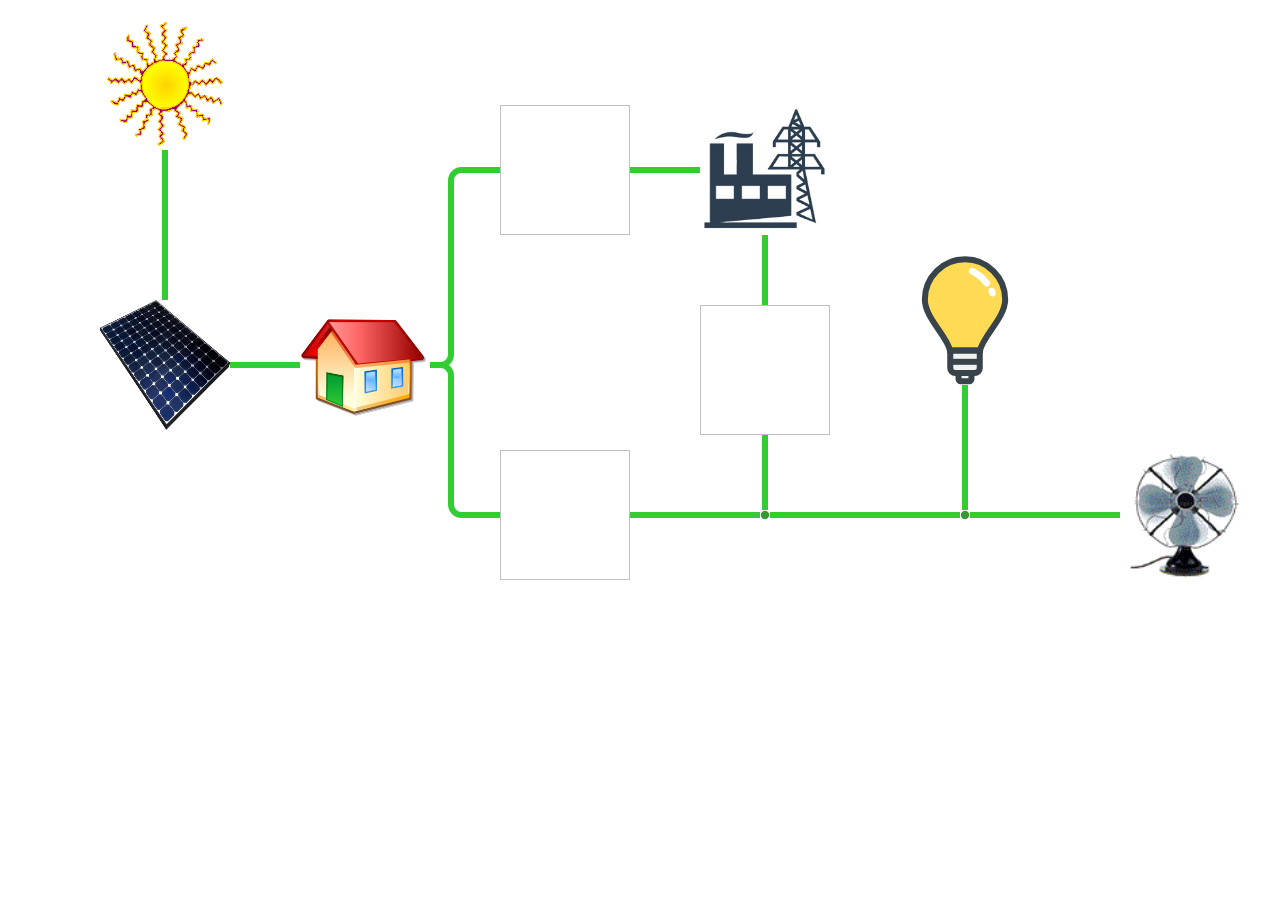
<file: powerGrid_webApp/index.html>
<!doctype html>
<html>
	<head>
		<meta charset="utf-8">
		<meta http-equiv="X-UA-Compatible" content="IE=edge,chrome=1">
		<meta name="viewport" content="width=device-width, initial-scale=1">
  		<title>Solar Power Grid</title>
  		<link rel="stylesheet" type="text/css" href="css/index.css">
  		<script src="https://cdn.pubnub.com/pubnub-3.14.7.min.js"></script>
  		<link rel="stylesheet" type="text/css" href="css/jquery.modal.min.css">
  		<script src="js/lib/d3.js"></script>
  		<script src="js/lib/gauge.js"></script>
		<script src="js/lib/jquery-3.min.js"></script>
		<script src="js/jquery.modal.min.js"></script>
		<script src="js/index.js"></script>
  	</head>
	<body >
		<div id="mainDashBoard">
			<div id="svgLineContainer">
				<svg id="svgPaths" width="1113" height="533">
					<path id="1" d="M157 142 V142 A0 0 0 0 0 157 142 H157 A0 0 0 0 1 157 142 V292" stroke-width="6" stroke="#32cd32" fill="none"></path>
					<path id="2" d="M222 357 H222 A0 0 0 0 0 222 357 V357 A0 0 0 0 1 222 357 H292" stroke-width="6" stroke="#32cd32" fill="none"></path>
					<path id="3" d="M422 357 H432.5 A10.5 10.5 0 0 0 443 346.5 V172.5 A10.5 10.5 0 0 1 453.5 162 H492" stroke-width="6" stroke="#32cd32" fill="none"></path>
					<path id="4" d="M422 357 H432.5 A10.5 10.5 0 0 1 443 367.5 V496.5 A10.5 10.5 0 0 0 453.5 507 H492" stroke-width="6" stroke="#32cd32" fill="none"></path>
					<path id="5" d="M757 227 V227 A0 0 0 0 0 757 227 H757 A0 0 0 0 1 757 227 V297" stroke-width="6" stroke="#32cd32" fill="none"></path>
					<path id="6" d="M622 162 H622 A0 0 0 0 0 622 162 V162 A0 0 0 0 1 622 162 H692" stroke-width="6" stroke="#32cd32" fill="none"></path>
					<path id="7" d="M622 507 H622 A0 0 0 0 0 622 507 V507 A0 0 0 0 1 622 507 H752" stroke-width="6" stroke="#32cd32" fill="none"></path>
					<path id="8" d="M757 427 V427 A0 0 0 0 0 757 427 H757 A0 0 0 0 1 757 427 V502" stroke-width="6" stroke="#32cd32" fill="none"></path>
					<path id="9" d="M762 507 H762 A0 0 0 0 0 762 507 V507 A0 0 0 0 1 762 507 H952" stroke-width="6" stroke="#32cd32" fill="none"></path>
					<path id="10" d="M957 377 V377 A0 0 0 0 0 957 377 H957 A0 0 0 0 1 957 377 V502" stroke-width="6" stroke="#32cd32" fill="none"></path>
					<path id="11" d="M962 507 H962 A0 0 0 0 0 962 507 V507 A0 0 0 0 1 962 507 H1112" stroke-width="6" stroke="#32cd32" fill="none"></path>
				</svg>
			</div>
			<div id="svgElementContainer">
			    <img id="sun" src="image/animated-sun.gif" style="height:130px;width:130px;position: absolute; top:20px; left:100px;">
			    <img id="solarPanel" src="image/solarPanel.png" style="height:130px;width:130px;position: absolute; top:300px; left:100px;">
				<img id="home" src="image/home.png" style="height:130px;width:130px;position: absolute; top:300px; left:300px;">
				<img id="sensor1Gauge" style="height:130px;width:130px;position: absolute; top:105px; left:500px;">
				<img id="grid" src="image/base-icon.png" style="height:130px;width:130px;position: absolute; top:105px; left:700px;">
				<img id="sensor2Gauge" style="height:130px;width:130px;position: absolute; top:450px; left:500px;"></img>
				<img id="junction" src="image/circle.svg" style="height:10px;width:10px;position: absolute; top:510px; left:760px;"></img>
				<img id="switch" src="image/circle.svg" style="height:10px;width:10px;position: absolute; top:510px; left:960px;"></img>
				<img id="sensor3Gauge" display:"inline" style="height:130px;width:130px;position: absolute; top:305px; left:700px;"></img>
				<div id="bulb" style="height:130px;width:130px;position: absolute; top:255px; left:900px;">
					<svg  id="bulb" class="fancy-bulb" version="1.1" xmlns="http://www.w3.org/2000/svg" xmlns:xlink="http://www.w3.org/1999/xlink" x="0px" y="0px"
						 viewBox="0 0 275.3 413.3" enable-background="new 0 0 275.3 413.3" xml:space="preserve">
						<g>
							<path id="onOff" fill="#FFDB55" d="M137.7,13.7C67.2,13.7,10,70.9,10,141.4c0,58.3,72.8,118.2,79.9,162.3h47.8h47.8
								c7.1-44,79.9-103.9,79.9-162.3C265.3,70.9,208.2,13.7,137.7,13.7z"/>
						</g>
						<g id="outline">
							<path fill="#F1F2F2" stroke="#38434A" stroke-width="19.1022" stroke-miterlimit="10" d="M168.5,375.5h-61.7c-8.9,0-16-7.2-16-16
								v-55.8h93.8v55.8C184.6,368.3,177.4,375.5,168.5,375.5z"/>
							<path fill="#F1F2F2" stroke="#38434A" stroke-width="19.1022" stroke-miterlimit="10" d="M151.2,401.5h-27.1c-3.9,0-7-3.2-7-7v-19
								h41.1v19C158.2,398.4,155.1,401.5,151.2,401.5z"/>
							<line fill="none" stroke="#38434A" stroke-width="19.1022" stroke-miterlimit="10" x1="184.6" y1="339.6" x2="90.8" y2="339.6"/>
							<path fill="none" stroke="#38434A" stroke-width="19.1022" stroke-miterlimit="10" d="M137.7,13.7C67.2,13.7,10,70.9,10,141.4
								c0,58.3,72.8,118.2,79.9,162.3h47.8h47.8c7.1-44,79.9-103.9,79.9-162.3C265.3,70.9,208.2,13.7,137.7,13.7z"/>
						</g>
						<g id="highlight">
							<path fill="#FFDB55" stroke="#FFFFFF" stroke-width="21.0124" stroke-linecap="round" stroke-miterlimit="10" d="M207.1,89.5
								c-12.3-16.1-28.4-29.1-46.9-37.8"/>
							<path fill="#FFDB55" stroke="#FFFFFF" stroke-width="21.0124" stroke-linecap="round" stroke-miterlimit="10" d="M225,121.4
								c-0.8-2.2-1.8-4.4-2.7-6.5"/>
						</g>
					</svg>
				</div>
				<img id="fan" src="image/Fan-02.gif" style="height:130px;width:130px;position: absolute; top:450px; left:1120px;">
			</div>
			<br/>
			<!-- <button id="statistics" style="position: absolute; top:500px; left:150px;">Statistics</button>
			<button id="roi" style="position: absolute; top:500px; left:280px;">ROI</button> -->
		
			<div id="modalID" class="modal" style="display:none">
				<div id="box" style="height:25%;width:60%;background-color: lavender;" align="center">
					<div class="col span_1_of_3">
						<div class="span1">
							<label for="SolarPanel">Voltage :<a id="Voltage"></a>V</label><br/><br/>
	                        <label for="SolarPanel">Current :<a id="Current"></a>A</label><br/><br/>
	                        <label for="SolarPanel">Energy :<a id="Energy"></a>Wh</label><br/>
	                    </div>
					</div>
					<div class="col span_1_of_3">
						<div class="span2">
							<label for="homeConsumption">Voltage :<a id="Voltage1"></a>V</label><br/>
	                        <label for="homeConsumption">Current :<a id="Current1"></a>A</label><br/>
	                        <label for="homeConsumption">Energy :<a id="Energy1"></a>Wh</label><br/>
	                        <label for="homeConsumption">Power :<a id="Power1"></a>W</label><br/>
	                        <label for="homeConsumption">Total Energy :<a id="Totenergy1"></a>Wh</label>
	                    </div>
					</div>
					<div class="col span_1_of_3">
						<div class="span3">
							<label for="GridConsumption">Volage :<a id="Voltage2"></a>V</label><br/>
	                        <label for="GridConsumption">Current :<a id="Current2"></a>A</label><br/>
	                        <label for="GridConsumption">Energy :<a id="Energy2"></a>Wh</label><br/>
	                        <label for="GridConsumption">Power :<a id="Power2"></a>W</label><br/>
	                        <label for="homeConsumption">Total Energy :<a id="Totenergy2"></a>Wh</label>
	                    </div>
					</div>
				</div>
			</div>
		</div>
	</body>	
</html>
</file>
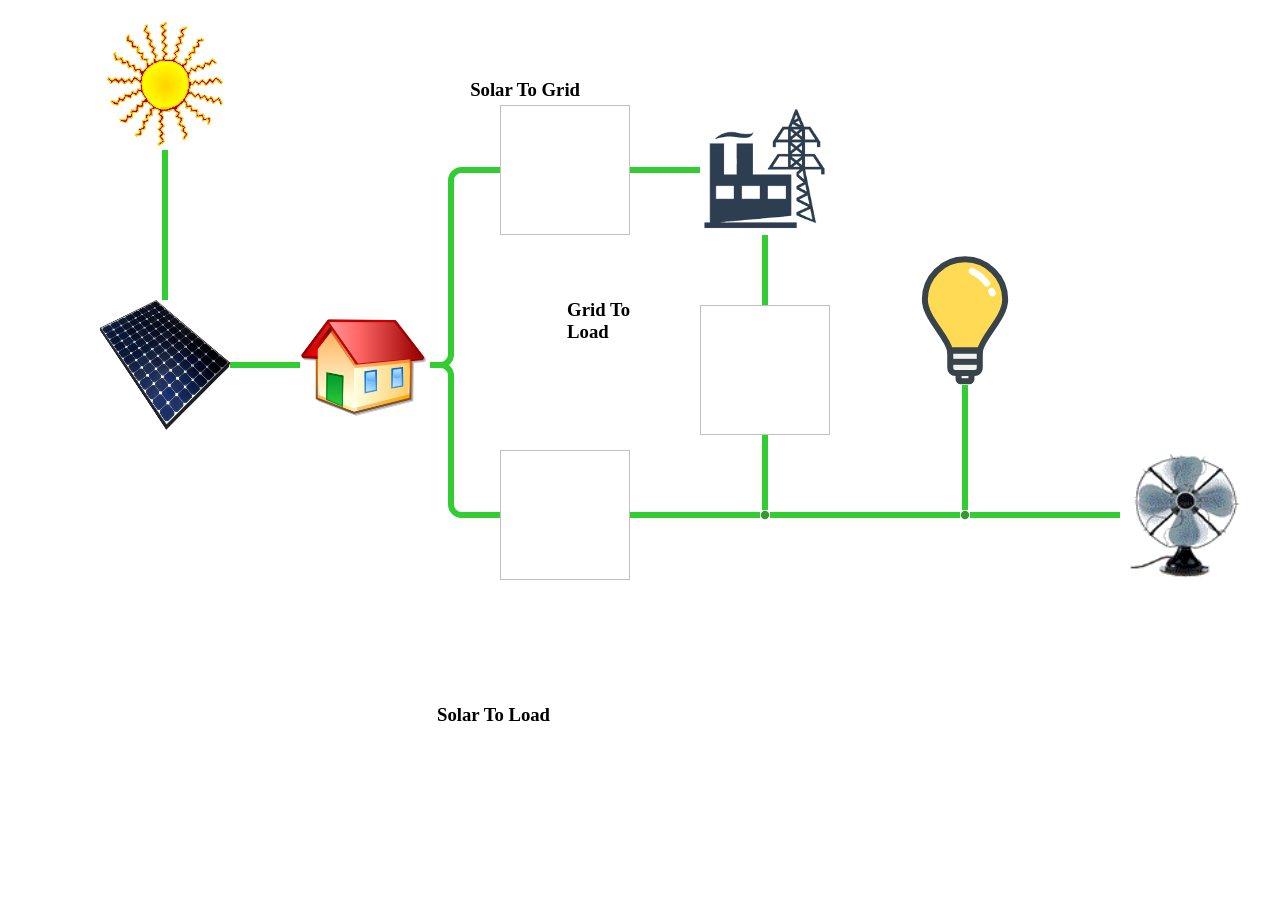
<file: powerGrid_webApp/IOTEG/public/index.html>
<!doctype html>
<html>
	<head>
		<meta charset="utf-8">
		<meta http-equiv="X-UA-Compatible" content="IE=edge,chrome=1">
		<meta name="viewport" content="width=device-width, initial-scale=1">
  		<title>Solar Power Grid</title>
  		<link rel="stylesheet" type="text/css" href="css/index.css">
  		<script src="https://cdn.pubnub.com/pubnub-3.14.7.min.js"></script>
  		<link rel="stylesheet" type="text/css" href="css/jquery.modal.min.css">
  		<script src="js/lib/d3.js"></script>
  		<script src="js/lib/gauge.js"></script>
		<script src="js/lib/jquery-3.min.js"></script>
		<script src="js/jquery.modal.min.js"></script>
		<script src="js/index.js"></script>
  	</head>
	<body >
		<div id="mainDashBoard">
			<div id="svgLineContainer">
				<svg id="svgPaths" width="1113" height="533">
					<path id="1" d="M157 142 V142 A0 0 0 0 0 157 142 H157 A0 0 0 0 1 157 142 V292" stroke-width="6" stroke="#32cd32" fill="none"></path>
					<path id="2" d="M222 357 H222 A0 0 0 0 0 222 357 V357 A0 0 0 0 1 222 357 H292" stroke-width="6" stroke="#32cd32" fill="none"></path>
					<path id="3" d="M422 357 H432.5 A10.5 10.5 0 0 0 443 346.5 V172.5 A10.5 10.5 0 0 1 453.5 162 H492" stroke-width="6" stroke="#32cd32" fill="none"></path>
					<path id="4" d="M422 357 H432.5 A10.5 10.5 0 0 1 443 367.5 V496.5 A10.5 10.5 0 0 0 453.5 507 H492" stroke-width="6" stroke="#32cd32" fill="none"></path>
					<path id="5" d="M757 227 V227 A0 0 0 0 0 757 227 H757 A0 0 0 0 1 757 227 V297" stroke-width="6" stroke="#32cd32" fill="none"></path>
					<path id="6" d="M622 162 H622 A0 0 0 0 0 622 162 V162 A0 0 0 0 1 622 162 H692" stroke-width="6" stroke="#32cd32" fill="none"></path>
					<path id="7" d="M622 507 H622 A0 0 0 0 0 622 507 V507 A0 0 0 0 1 622 507 H752" stroke-width="6" stroke="#32cd32" fill="none"></path>
					<path id="8" d="M757 427 V427 A0 0 0 0 0 757 427 H757 A0 0 0 0 1 757 427 V502" stroke-width="6" stroke="#32cd32" fill="none"></path>
					<path id="9" d="M762 507 H762 A0 0 0 0 0 762 507 V507 A0 0 0 0 1 762 507 H952" stroke-width="6" stroke="#32cd32" fill="none"></path>
					<path id="10" d="M957 377 V377 A0 0 0 0 0 957 377 H957 A0 0 0 0 1 957 377 V502" stroke-width="6" stroke="#32cd32" fill="none"></path>
					<path id="11" d="M962 507 H962 A0 0 0 0 0 962 507 V507 A0 0 0 0 1 962 507 H1112" stroke-width="6" stroke="#32cd32" fill="none"></path>
				</svg>
			</div>
			<div id="svgElementContainer">
			    <img id="sun" src="image/animated-sun.gif" style="height:130px;width:130px;position: absolute; top:20px; left:100px;">
			    <img id="solarPanel" src="image/solarPanel.png" style="height:130px;width:130px;position: absolute; top:300px; left:100px;">
				<img id="home" src="image/home.png" style="height:130px;width:130px;position: absolute; top:300px; left:300px;">
				<h3 style="position: absolute; top:60px; right:700px;">Solar To Grid</h3>
				<img id="sensor1Gauge" style="height:130px;width:130px;position: absolute; top:105px; left:500px;">
				<img id="grid" src="image/base-icon.png" style="height:130px;width:130px;position: absolute; top:105px; left:700px;">
				<h3 style="position: absolute; bottom:155px; right:730px;">Solar To Load</h3>
				<img id="sensor2Gauge" style="height:130px;width:130px;position: absolute; top:450px; left:500px;"></img>
				<img id="junction" src="image/circle.svg" style="height:10px;width:10px;position: absolute; top:510px; left:760px;"></img>
				<img id="switch" src="image/circle.svg" style="height:10px;width:10px;position: absolute; top:510px; left:960px;"></img>
				<h3 style="position: absolute; top:280px; right:650px;">Grid To<br>Load</h3>
				<img id="sensor3Gauge" display:"inline" style="height:130px;width:130px;position: absolute; top:305px; left:700px;"></img>
				<div id="bulb" style="height:130px;width:130px;position: absolute; top:255px; left:900px;">
					<svg  id="bulb" class="fancy-bulb" version="1.1" xmlns="http://www.w3.org/2000/svg" xmlns:xlink="http://www.w3.org/1999/xlink" x="0px" y="0px"
						 viewBox="0 0 275.3 413.3" enable-background="new 0 0 275.3 413.3" xml:space="preserve">
						<g>
							<path id="onOff" fill="#FFDB55" d="M137.7,13.7C67.2,13.7,10,70.9,10,141.4c0,58.3,72.8,118.2,79.9,162.3h47.8h47.8
								c7.1-44,79.9-103.9,79.9-162.3C265.3,70.9,208.2,13.7,137.7,13.7z"/>
						</g>
						<g id="outline">
							<path fill="#F1F2F2" stroke="#38434A" stroke-width="19.1022" stroke-miterlimit="10" d="M168.5,375.5h-61.7c-8.9,0-16-7.2-16-16
								v-55.8h93.8v55.8C184.6,368.3,177.4,375.5,168.5,375.5z"/>
							<path fill="#F1F2F2" stroke="#38434A" stroke-width="19.1022" stroke-miterlimit="10" d="M151.2,401.5h-27.1c-3.9,0-7-3.2-7-7v-19
								h41.1v19C158.2,398.4,155.1,401.5,151.2,401.5z"/>
							<line fill="none" stroke="#38434A" stroke-width="19.1022" stroke-miterlimit="10" x1="184.6" y1="339.6" x2="90.8" y2="339.6"/>
							<path fill="none" stroke="#38434A" stroke-width="19.1022" stroke-miterlimit="10" d="M137.7,13.7C67.2,13.7,10,70.9,10,141.4
								c0,58.3,72.8,118.2,79.9,162.3h47.8h47.8c7.1-44,79.9-103.9,79.9-162.3C265.3,70.9,208.2,13.7,137.7,13.7z"/>
						</g>
						<g id="highlight">
							<path fill="#FFDB55" stroke="#FFFFFF" stroke-width="21.0124" stroke-linecap="round" stroke-miterlimit="10" d="M207.1,89.5
								c-12.3-16.1-28.4-29.1-46.9-37.8"/>
							<path fill="#FFDB55" stroke="#FFFFFF" stroke-width="21.0124" stroke-linecap="round" stroke-miterlimit="10" d="M225,121.4
								c-0.8-2.2-1.8-4.4-2.7-6.5"/>
						</g>
					</svg>
				</div>
				<img id="fan" src="image/Fan-02.gif" style="height:130px;width:130px;position: absolute; top:450px; left:1120px;">
			</div>
			<br/>
			<!-- <button id="statistics" style="position: absolute; top:500px; left:150px;">Statistics</button>
			<button id="roi" style="position: absolute; top:500px; left:280px;">ROI</button> -->
		
			<div id="modalID" class="modal" style="display:none">
				<div id="box" style="height:25%;width:60%;background-color: lavender;" align="center">
					<div class="col span_1_of_3">
						<div class="span1">
							<label for="SolarPanel">Voltage :<a id="Voltage"></a>V</label><br/><br/>
	                        <label for="SolarPanel">Current :<a id="Current"></a>A</label><br/><br/>
	                        <label for="SolarPanel">Energy :<a id="Energy"></a>Wh</label><br/>
	                    </div>
					</div>
					<div class="col span_1_of_3">
						<div class="span2">
							<label for="homeConsumption">Voltage :<a id="Voltage1"></a>V</label><br/>
	                        <label for="homeConsumption">Current :<a id="Current1"></a>A</label><br/>
	                        <label for="homeConsumption">Energy :<a id="Energy1"></a>Wh</label><br/>
	                        <label for="homeConsumption">Power :<a id="Power1"></a>W</label><br/>
	                        <label for="homeConsumption">Total Energy :<a id="Totenergy1"></a>Wh</label>
	                    </div>
					</div>
					<div class="col span_1_of_3">
						<div class="span3">
							<label for="GridConsumption">Volage :<a id="Voltage2"></a>V</label><br/>
	                        <label for="GridConsumption">Current :<a id="Current2"></a>A</label><br/>
	                        <label for="GridConsumption">Energy :<a id="Energy2"></a>Wh</label><br/>
	                        <label for="GridConsumption">Power :<a id="Power2"></a>W</label><br/>
	                        <label for="homeConsumption">Total Energy :<a id="Totenergy2"></a>Wh</label>
	                    </div>
					</div>
				</div>
			</div>
		</div>
	</body>	
</html>
</file>
<file: powerGrid_webApp/css/index.css>
#svgContainer {
  z-index: -10;
  position: absolute;

  background-color: white;
  opacity: 0.5;
}

body {
  background-color: white;
}

#outer {
  margin: 150px auto;
  width: 80%;
}
		#valueDashBoard{
			background-color: lightblue;
		}
		/*  SECTIONS  */
		.section {
			clear: both;
			padding: 0px;
			margin: 0px;
		}

		/*  COLUMN SETUP  */
		.col {
			display: block;
			float:left;
			margin: 1% 0 1% 1.6%;
		}
		.col:first-child { margin-left: 0; }


		/*  GROUPING  */
		.group:before,
		.group:after {
			content:"";
			display:table;
		}
		.group:after {
			clear:both;
		}
		.group {
		    zoom:1; /* For IE 6/7 */
		}

		/*  GRID OF THREE  */
		.span_3_of_3 {
			width: 100%;
		}
		.span_2_of_3 {
			width: 66.1%;
		}
		.span_1_of_3 {
			width: 32.2%;
		}
		.span1,.span2,.span3{
			border-radius: 5px;
		    padding: 20px 10px 10px 20px;
		    background-color:  #fedf6c
;
		}
		/*  GO FULL WIDTH AT LESS THAN 480 PIXELS */

		@media only screen and (max-width: 480px) {
			.col { margin: 1% 0 1% 0%;}
			.span_3_of_3, .span_2_of_3, .span_1_of_3 { width: 100%; }
		}
		#box{
			border-radius: 5px;
		    padding: 20px 10px 10px 20px;
			background-color: lavender;
		}
		.fancy-bulb{
			height: 130px;
			width: 130px;
			top:280px;
			left:1050px;
		}
</file>
<file: powerGrid_webApp/IOTEG/public/css/index.css>
#svgContainer {
  z-index: -10;
  position: absolute;

  background-color: white;
  opacity: 0.5;
}

body {
  background-color: white;
}

#outer {
  margin: 150px auto;
  width: 80%;
}
		#valueDashBoard{
			background-color: lightblue;
		}
		/*  SECTIONS  */
		.section {
			clear: both;
			padding: 0px;
			margin: 0px;
		}

		/*  COLUMN SETUP  */
		.col {
			display: block;
			float:left;
			margin: 1% 0 1% 1.6%;
		}
		.col:first-child { margin-left: 0; }


		/*  GROUPING  */
		.group:before,
		.group:after {
			content:"";
			display:table;
		}
		.group:after {
			clear:both;
		}
		.group {
		    zoom:1; /* For IE 6/7 */
		}

		/*  GRID OF THREE  */
		.span_3_of_3 {
			width: 100%;
		}
		.span_2_of_3 {
			width: 66.1%;
		}
		.span_1_of_3 {
			width: 32.2%;
		}
		.span1,.span2,.span3{
			border-radius: 5px;
		    padding: 20px 10px 10px 20px;
		    background-color:  #fedf6c
;
		}
		/*  GO FULL WIDTH AT LESS THAN 480 PIXELS */

		@media only screen and (max-width: 480px) {
			.col { margin: 1% 0 1% 0%;}
			.span_3_of_3, .span_2_of_3, .span_1_of_3 { width: 100%; }
		}
		#box{
			border-radius: 5px;
		    padding: 20px 10px 10px 20px;
			background-color: lavender;
		}
		.fancy-bulb{
			height: 130px;
			width: 130px;
			top:280px;
			left:1050px;
		}
</file>
